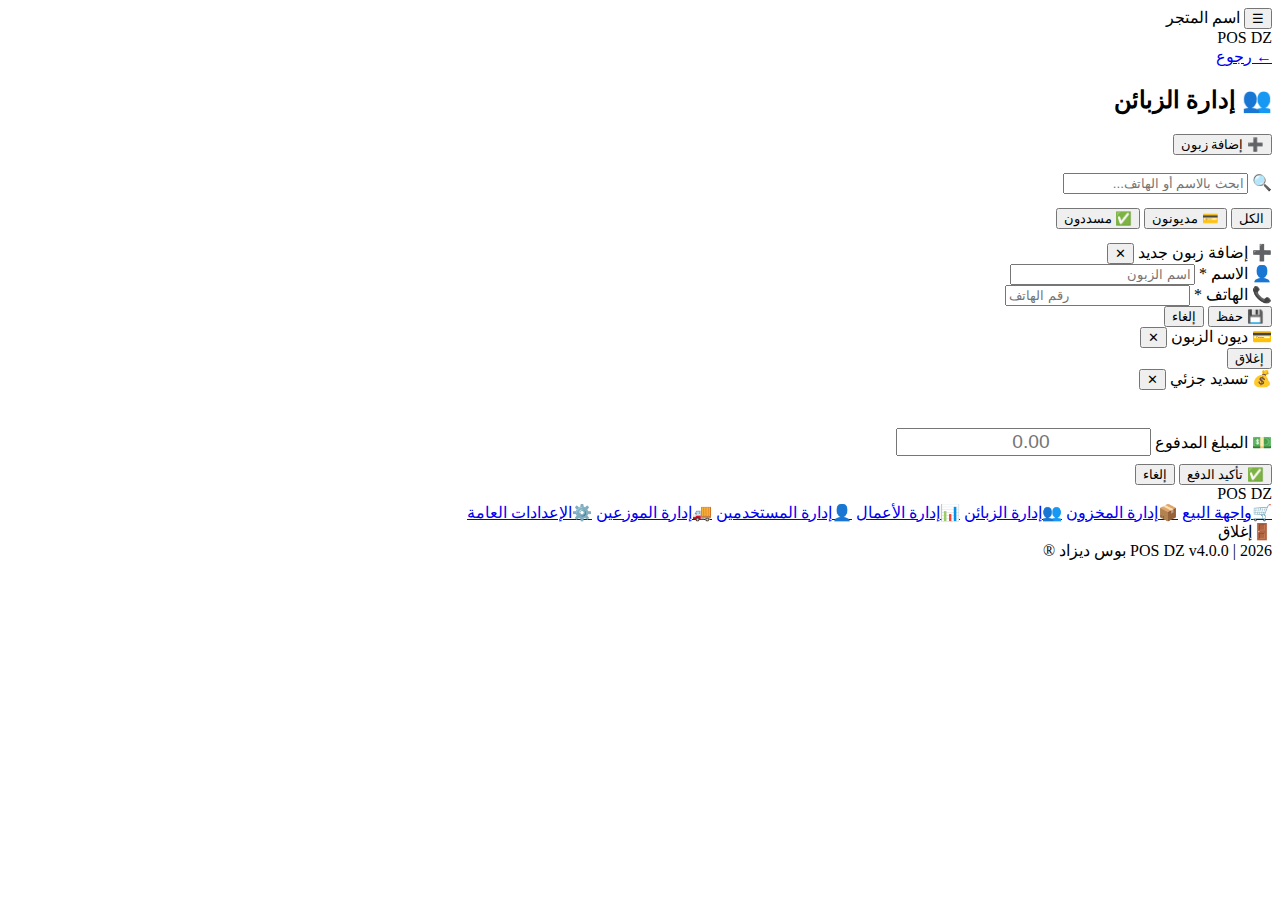
<file: customers.html>
<!DOCTYPE html>
<html lang="ar" dir="rtl">
<head>
  <meta charset="UTF-8"/>
  <meta name="viewport" content="width=device-width, initial-scale=1.0"/>
  <title>POS DZ - إدارة الزبائن</title>
  <link rel="stylesheet" href="style.css"/>
  <style>
    .customer-card {
      background: var(--bg-card); border: 1px solid var(--border);
      border-radius: var(--radius); padding: 16px 18px; margin-bottom: 10px;
      transition: var(--transition);
    }
    .customer-card:hover { border-color: var(--primary); box-shadow: 0 0 16px var(--glow); }
    .customer-card.has-debt { border-right: 4px solid var(--danger); }
    .customer-card.no-debt  { border-right: 4px solid var(--success); }
    .cust-header { display:flex; justify-content:space-between; align-items:center; margin-bottom:8px; }
    .cust-name { font-size:1.05rem; font-weight:800; color:var(--text-primary); }
    .cust-phone { font-size:0.82rem; color:var(--text-secondary); }
    .cust-debt-amount { font-size:1.2rem; font-weight:900; color:var(--danger); }
    .cust-debt-none { font-size:0.85rem; color:var(--success); font-weight:700; }
    .cust-actions { display:flex; gap:6px; flex-wrap:wrap; margin-top:10px; }
    .cust-actions .btn { font-size:0.8rem; padding:6px 12px; }
    .debt-detail-row {
      display:flex; justify-content:space-between; align-items:center;
      padding:8px 0; border-bottom:1px solid var(--border); font-size:0.88rem;
    }
    .debt-detail-row:last-child { border-bottom:none; }
    .debt-detail-date { font-size:0.75rem; color:var(--text-secondary); }
    .partial-modal-info { background:var(--bg-dark); border-radius:var(--radius-sm); padding:12px 16px; margin-bottom:14px; }
    .stats-row { display:grid; grid-template-columns:repeat(3,1fr); gap:12px; margin-bottom:18px; }
  </style>
</head>
<body>
<div class="bg-animated"></div>
<div class="page-wrapper">
  <header class="app-header">
    <button class="menu-btn" id="menuBtn">☰</button>
    <span class="store-name" id="headerStoreName">اسم المتجر</span>
    <div class="app-brand">
      <span class="brand-title">POS DZ</span>
      <span class="brand-clock" id="clockDisplay"></span>
    </div>
  </header>
  <div class="main-content">
    <div class="section-header">
      <a href="sale.html" class="back-btn">← رجوع</a>
      <h2 class="page-title">👥 إدارة الزبائن</h2>
      <button class="btn btn-primary" onclick="openModal('addCustomerModal')"><span data-i18n="custAdd">➕ إضافة زبون</span></button>
    </div>

    <!-- Stats -->
    <div class="stats-row" id="customerStats"></div>

    <!-- Search -->
    <div class="search-bar" style="margin-bottom:14px;">
      <span class="search-icon">🔍</span>
      <input type="text" id="customerSearch" placeholder="ابحث بالاسم أو الهاتف..." data-i18n-ph="custSearch" oninput="filterCustomers()"/>
    </div>

    <!-- Filter tabs -->
    <div class="tabs-bar" style="margin-bottom:14px;">
      <button class="tab-btn active" onclick="setFilter('all')" data-i18n="custFilterAll">الكل</button>
      <button class="tab-btn" onclick="setFilter('debt')" data-i18n="custFilterDebt">💳 مديونون</button>
      <button class="tab-btn" onclick="setFilter('clear')" data-i18n="custFilterClear">✅ مسددون</button>
    </div>

    <!-- Customer Cards -->
    <div id="customersContainer"></div>
  </div>
</div>

<!-- Add/Edit Customer Modal -->
<div class="modal-overlay" id="addCustomerModal">
  <div class="modal modal-sm">
    <div class="modal-header">
      <span class="modal-title" id="customerModalTitle">➕ إضافة زبون جديد</span>
      <button class="modal-close" onclick="closeModal('addCustomerModal')">✕</button>
    </div>
    <input type="hidden" id="editCustomerId"/>
    <div class="input-group">
      <label class="input-label" data-i18n="custName">👤 الاسم *</label>
      <input class="input-field" type="text" id="customerName" placeholder="اسم الزبون"/>
    </div>
    <div class="input-group">
      <label class="input-label" data-i18n="custPhone">📞 الهاتف *</label>
      <input class="input-field" type="tel" id="customerPhone" placeholder="رقم الهاتف"/>
    </div>
    <div class="modal-footer">
      <button class="btn btn-success" onclick="saveCustomer()">💾 حفظ</button>
      <button class="btn btn-secondary" onclick="closeModal('addCustomerModal')">إلغاء</button>
    </div>
  </div>
</div>

<!-- Debt Details Modal -->
<div class="modal-overlay" id="debtDetailModal">
  <div class="modal" style="max-width:580px;">
    <div class="modal-header">
      <span class="modal-title" id="debtDetailTitle">💳 ديون الزبون</span>
      <button class="modal-close" onclick="closeModal('debtDetailModal')">✕</button>
    </div>
    <div id="debtDetailContent"></div>
    <div class="modal-footer">
      <button class="btn btn-secondary" onclick="closeModal('debtDetailModal')">إغلاق</button>
    </div>
  </div>
</div>

<!-- Partial Payment Modal -->
<div class="modal-overlay" id="partialPayModal">
  <div class="modal modal-sm">
    <div class="modal-header">
      <span class="modal-title">💰 تسديد جزئي</span>
      <button class="modal-close" onclick="closeModal('partialPayModal')">✕</button>
    </div>
    <div class="partial-modal-info" id="partialPayInfo"></div>
    <div class="input-group">
      <label class="input-label">💵 المبلغ المدفوع</label>
      <input class="input-field" type="number" id="partialPayAmount" placeholder="0.00" style="font-size:1.2rem;text-align:center;" oninput="updatePartialRemain()"/>
    </div>
    <div id="partialRemainDisplay" style="text-align:center;font-weight:700;margin:8px 0;"></div>
    <div class="modal-footer">
      <button class="btn btn-success" onclick="confirmPartialPay()">✅ تأكيد الدفع</button>
      <button class="btn btn-secondary" onclick="closeModal('partialPayModal')">إلغاء</button>
    </div>
  </div>
</div>

<!-- Sidebar -->
<div class="sidebar-overlay" id="sidebarOverlay" onclick="closeSidebar()"></div>
<div class="sidebar" id="sidebar">
  <div class="sidebar-header"><div class="sidebar-brand">POS DZ</div><div class="sidebar-user" id="sidebarUser"></div></div>
  <nav class="sidebar-nav">
    <a class="nav-item" href="sale.html"><span class="nav-icon">🛒</span><span class="nav-label" data-nav="navSale">واجهة البيع</span></a>
    <a class="nav-item" href="inventory.html"><span class="nav-icon">📦</span><span class="nav-label" data-nav="navInventory">إدارة المخزون</span></a>
    <a class="nav-item" href="customers.html"><span class="nav-icon">👥</span><span class="nav-label" data-nav="navCustomers">إدارة الزبائن</span></a>
    <a class="nav-item" href="reports.html"><span class="nav-icon">📊</span><span class="nav-label" data-nav="navReports">إدارة الأعمال</span></a>
    <a class="nav-item" href="users.html" data-role="admin"><span class="nav-icon">👤</span><span class="nav-label" data-nav="navUsers">إدارة المستخدمين</span></a>
    <a class="nav-item" href="suppliers.html"><span class="nav-icon">🚚</span><span class="nav-label" data-nav="navSuppliers">إدارة الموزعين</span></a>
    <a class="nav-item" href="settings.html"><span class="nav-icon">⚙️</span><span class="nav-label" data-nav="navSettings">الإعدادات العامة</span></a>
    <div class="nav-item danger" onclick="doLogout()"><span class="nav-icon">🚪</span><span class="nav-label" data-nav="navLogout">إغلاق</span></div>
  </nav>
  <div class="sidebar-footer">POS DZ v4.0.0 | 2026 بوس ديزاد ®</div>
</div>
<div id="toast-container"></div>
<script src="app.js"></script>
<script>
'use strict';
let allCustomers = [];
let allDebts = [];
let currency = 'DA';
let currentFilter = 'all';
let activeDebtId = null;
let activeDebtCustomerId = null;
let activeDebtTotal = 0;

async function init() {
  requireAuth();
  await initApp();
  currency = await getSetting('currency') || 'DA';
  await loadAll();
}

async function loadAll() {
  allCustomers = await dbGetAll('customers');
  allDebts     = await dbGetAll('debts');
  renderStats();
  renderCustomers();
}

function renderStats() {
  const debtors   = new Set(allDebts.filter(d => !d.isPaid).map(d => d.customerId)).size;
  const totalDebt = allDebts.filter(d => !d.isPaid).reduce((s, d) => s + d.amount, 0);
  const cleared   = allCustomers.filter(c => !allDebts.find(d => d.customerId === c.id && !d.isPaid)).length;
  document.getElementById('customerStats').innerHTML = `
    <div class="stat-card"><div class="stat-icon">👥</div><div class="stat-value">${allCustomers.length}</div><div class="stat-label">إجمالي الزبائن</div></div>
    <div class="stat-card"><div class="stat-icon">💳</div><div class="stat-value" style="color:var(--danger)">${totalDebt.toFixed(0)}</div><div class="stat-label">إجمالي الديون (${currency})</div></div>
    <div class="stat-card"><div class="stat-icon">✅</div><div class="stat-value" style="color:var(--success)">${cleared}</div><div class="stat-label">زبائن بدون ديون</div></div>`;
}

function setFilter(f) {
  currentFilter = f;
  document.querySelectorAll('.tabs-bar .tab-btn').forEach((b,i) => b.classList.toggle('active', ['all','debt','clear'][i] === f));
  renderCustomers();
}

function filterCustomers() { renderCustomers(); }

function renderCustomers() {
  const q = (document.getElementById('customerSearch').value || '').toLowerCase();
  let list = allCustomers.filter(c =>
    c.name.toLowerCase().includes(q) || (c.phone && c.phone.includes(q)));

  if (currentFilter === 'debt')  list = list.filter(c => allDebts.find(d => d.customerId === c.id && !d.isPaid));
  if (currentFilter === 'clear') list = list.filter(c => !allDebts.find(d => d.customerId === c.id && !d.isPaid));

  if (!list.length) {
    document.getElementById('customersContainer').innerHTML =
      '<div class="empty-state"><div class="empty-icon">👥</div><p>لا يوجد زبائن</p></div>';
    return;
  }

  document.getElementById('customersContainer').innerHTML = list.map(c => {
    const debts    = allDebts.filter(d => d.customerId === c.id && !d.isPaid);
    const totalDebt = debts.reduce((s, d) => s + d.amount, 0);
    const hasDebt  = totalDebt > 0;
    const lastDebt = debts.sort((a,b) => new Date(b.date)-new Date(a.date))[0];

    return `<div class="customer-card ${hasDebt ? 'has-debt' : 'no-debt'}">
      <div class="cust-header">
        <div>
          <div class="cust-name">👤 ${c.name}</div>
          <div class="cust-phone">📞 ${c.phone || '—'}</div>
          ${lastDebt ? `<div style="font-size:0.75rem;color:var(--warning);margin-top:2px;">📅 تاريخ الدين: ${formatDate(lastDebt.date)}</div>` : ''}
        </div>
        <div style="text-align:left;">
          ${hasDebt
            ? `<div class="cust-debt-amount">${totalDebt.toFixed(2)} ${currency}</div><div style="font-size:0.72rem;color:var(--danger);">دين متبقي</div>`
            : `<div class="cust-debt-none">✅ لا ديون</div>`}
        </div>
      </div>
      <div class="cust-actions">
        <button class="btn btn-secondary btn-sm" onclick="viewDebts(${c.id})" title="عرض تفاصيل الديون">📋 الديون</button>
        ${hasDebt ? `
        <button class="btn btn-warning btn-sm" onclick="openPartialModal(${c.id},${totalDebt})" title="تسديد جزء">💰 جزئي</button>
        <button class="btn btn-success btn-sm" onclick="payAllDebts(${c.id},${totalDebt})" title="تسديد الكل">✅ تسديد الكل</button>
        <button class="btn btn-primary btn-sm" onclick="printDebtInvoice(${c.id})" title="طباعة فاتورة الدين">🖨️ فاتورة دين</button>
        ` : ''}
        <button class="btn btn-sm" style="background:transparent;border:1px solid var(--border);" onclick="editCustomer(${c.id})" title="تعديل">✏️</button>
        <button class="btn btn-danger btn-sm" onclick="deleteCustomer(${c.id})" title="حذف">🗑️</button>
      </div>
    </div>`;
  }).join('');
}

// View all debts for a customer
async function viewDebts(customerId) {
  const c = allCustomers.find(x => x.id === customerId);
  const debts = allDebts.filter(d => d.customerId === customerId);
  const unpaid = debts.filter(d => !d.isPaid);
  const paid   = debts.filter(d =>  d.isPaid);

  document.getElementById('debtDetailTitle').textContent = `💳 ديون: ${c ? c.name : ''}`;

  let html = '';
  if (unpaid.length) {
    html += `<h5 style="color:var(--danger);margin:0 0 10px;">📋 ديون قائمة (${unpaid.length})</h5>`;
    const sales = await Promise.all(unpaid.map(d => dbGet('sales', d.saleId)));
    html += unpaid.map((d, i) => {
      const s = sales[i];
      return `<div class="debt-detail-row">
        <div>
          <div style="font-weight:700;">فاتورة: ${s ? s.invoiceNumber : '—'}</div>
          <div class="debt-detail-date">📅 ${formatDate(d.date)}</div>
          ${d.originalAmount && d.originalAmount !== d.amount
            ? `<div class="debt-detail-date" style="color:var(--warning);">الأصلي: ${d.originalAmount.toFixed(2)} | مسدد: ${(d.originalAmount - d.amount).toFixed(2)}</div>` : ''}
        </div>
        <div style="text-align:left;">
          <div style="color:var(--danger);font-weight:900;">${d.amount.toFixed(2)} ${currency}</div>
          <div style="display:flex;gap:4px;margin-top:4px;">
            <button class="btn btn-warning btn-sm" onclick="openPartialModal(${customerId},${d.amount},${d.id})" style="font-size:0.75rem;padding:3px 7px;">💰 جزئي</button>
            <button class="btn btn-success btn-sm" onclick="payDebt(${d.id},${d.amount},${customerId})" style="font-size:0.75rem;padding:3px 7px;">✅ كلي</button>
            ${s ? `<button class="btn btn-secondary btn-sm" onclick="printOneDebt(${d.id})" style="font-size:0.75rem;padding:3px 7px;">🖨️</button>` : ''}
          </div>
        </div>
      </div>`;
    }).join('');
  }
  if (paid.length) {
    html += `<h5 style="color:var(--success);margin:14px 0 10px;">✅ ديون مسددة (${paid.length})</h5>`;
    html += paid.slice(-5).reverse().map(d =>
      `<div class="debt-detail-row" style="opacity:0.6;">
        <div>
          <div style="font-size:0.82rem;"><s>${(d.originalAmount||d.amount).toFixed(2)} ${currency}</s></div>
          <div class="debt-detail-date">📅 سُدِّد: ${formatDate(d.paidDate || d.date)}</div>
        </div>
        <div><span class="badge badge-success">✅ مسدد</span></div>
      </div>`).join('');
  }
  if (!debts.length) html = '<p class="text-muted" style="text-align:center;padding:20px;">لا توجد ديون</p>';
  document.getElementById('debtDetailContent').innerHTML = html;
  openModal('debtDetailModal');
}

// Partial payment modal
let _partialSingleDebtId = null;
function openPartialModal(customerId, totalAmount, singleDebtId = null) {
  activeDebtCustomerId = customerId;
  activeDebtTotal = totalAmount;
  _partialSingleDebtId = singleDebtId;
  const c = allCustomers.find(x => x.id === customerId);
  document.getElementById('partialPayInfo').innerHTML = `
    <div style="font-weight:700;color:var(--primary-light);font-size:1rem;margin-bottom:4px;">👤 ${c ? c.name : ''}</div>
    <div>المبلغ المتبقي: <b style="color:var(--danger);font-size:1.1rem;">${totalAmount.toFixed(2)} ${currency}</b></div>`;
  document.getElementById('partialPayAmount').value = '';
  document.getElementById('partialRemainDisplay').textContent = '';
  closeModal('debtDetailModal');
  openModal('partialPayModal');
}

function updatePartialRemain() {
  const paid   = parseFloat(document.getElementById('partialPayAmount').value) || 0;
  const remain = activeDebtTotal - paid;
  const el     = document.getElementById('partialRemainDisplay');
  if (paid > 0) {
    if (paid >= activeDebtTotal) { el.textContent = '✅ يكفي للتسديد الكامل'; el.style.color = 'var(--success)'; }
    else { el.textContent = `المتبقي بعد الدفع: ${remain.toFixed(2)} ${currency}`; el.style.color = 'var(--warning)'; }
  } else el.textContent = '';
}

async function confirmPartialPay() {
  const paid = parseFloat(document.getElementById('partialPayAmount').value) || 0;
  if (!paid || paid <= 0) { toast('⚠️ أدخل مبلغاً صحيحاً', 'warning'); return; }
  if (paid >= activeDebtTotal) {
    closeModal('partialPayModal');
    await payAllDebts(activeDebtCustomerId, activeDebtTotal);
    return;
  }

  const now  = new Date().toISOString();
  const user = getSession();
  const c    = allCustomers.find(x => x.id === activeDebtCustomerId);

  if (_partialSingleDebtId) {
    // Pay specific debt partially
    const debt = await dbGet('debts', _partialSingleDebtId);
    if (debt) {
      debt.originalAmount = debt.originalAmount || debt.amount;
      debt.amount = debt.amount - paid;
      await dbPut('debts', debt);
    }
  } else {
    // Pay against all unpaid debts (oldest first)
    let remaining = paid;
    const unpaid = allDebts.filter(d => d.customerId === activeDebtCustomerId && !d.isPaid)
                           .sort((a,b) => new Date(a.date) - new Date(b.date));
    for (const d of unpaid) {
      if (remaining <= 0) break;
      if (remaining >= d.amount) { remaining -= d.amount; d.isPaid = 1; d.paidDate = now; d.originalAmount = d.originalAmount || d.amount; await dbPut('debts', d); }
      else { d.originalAmount = d.originalAmount || d.amount; d.amount -= remaining; await dbPut('debts', d); remaining = 0; }
    }
  }

  // Register as a sale (settlement record)
  const invoiceNumber = await getNextInvoiceNumber();
  await dbAdd('sales', {
    invoiceNumber, userId: user.id, customerId: activeDebtCustomerId,
    total: paid, discount: 0, paid,
    isDebt: 0, isCancelled: 0, date: now,
    debtSettlement: true,
    note: `تسديد جزئي دين — ${c ? c.name : ''}`
  });
  await dbAdd('logs', { action: 'partial_debt_pay', details: `تسديد جزئي ${paid} ${currency} — ${c ? c.name : ''}`, date: now });

  toast(`✅ تم تسجيل دفع ${paid.toFixed(2)} ${currency}`, 'success', 3000);
  closeModal('partialPayModal');

  if (await customConfirmAsync('هل تريد طباعة وصل التسديد الجزئي؟')) {
    // Recalculate remaining debt after payment
    const updatedDebts = await dbGetAll('debts');
    const remainAfter = updatedDebts.filter(d => d.customerId === activeDebtCustomerId && !d.isPaid).reduce((s,d)=>s+d.amount,0);
    await printInvoice({
      invoiceNumber, total: paid, discount: 0, paid,
      isDebt: 0, date: now,
      customerName: c ? c.name : '',
      customerPhone: c ? c.phone : '',
      debtSettlement: true,
      partialSettlement: true,
      remainingAfterPay: remainAfter
    }, [{ productName: `تسديد جزئي — المتبقي: ${remainAfter.toFixed(2)}`, quantity: 1, unitPrice: paid, total: paid }]);
  }
  await loadAll();
}

async function payDebt(debtId, amount, customerId) {
  const _ok1 = await customConfirmAsync(`تسديد ${amount.toFixed(2)} ${currency}؟`);
  if (!_ok1) return;
  const now  = new Date().toISOString();
  const debt = await dbGet('debts', debtId);
  const c    = allCustomers.find(x => x.id === customerId);
  debt.isPaid = 1; debt.paidDate = now;
  debt.originalAmount = debt.originalAmount || debt.amount;
  await dbPut('debts', debt);
  if (debt.saleId) {
    const s = await dbGet('sales', debt.saleId);
    if (s) { s.isDebt = 0; s.debtPaidDate = now; await dbPut('sales', s); }
  }
  const invoiceNumber = await getNextInvoiceNumber();
  const user = getSession();
  await dbAdd('sales', {
    invoiceNumber, userId: user.id, customerId,
    total: amount, discount: 0, paid: amount,
    isDebt: 0, isCancelled: 0, date: now,
    debtSettlement: true, note: `تسديد كلي لدين — ${c ? c.name : ''}`
  });
  await dbAdd('logs', { action: 'debt_paid', details: `تسديد كلي ${amount} ${currency} — ${c ? c.name : ''}`, date: now });
  toast(`✅ تم تسديد الدين ${amount.toFixed(2)} ${currency}`, 'success');
  closeModal('debtDetailModal');
  if (await customConfirmAsync('طباعة وصل التسديد؟')) {
    await printInvoice({
      invoiceNumber, total: amount, discount: 0, paid: amount,
      isDebt: 0, date: now, customerName: c ? c.name : '', debtSettlement: true
    }, [{ productName: 'تسديد دين', quantity: 1, unitPrice: amount, total: amount }]);
  }
  await loadAll();
}

async function payAllDebts(customerId, totalAmount) {
  const _ok2 = await customConfirmAsync(`تسديد كامل الديون: ${totalAmount.toFixed(2)} ${currency}؟`);
  if (!_ok2) return;
  const now  = new Date().toISOString();
  const c    = allCustomers.find(x => x.id === customerId);
  const unpaid = allDebts.filter(d => d.customerId === customerId && !d.isPaid);
  for (const d of unpaid) {
    d.isPaid = 1; d.paidDate = now;
    d.originalAmount = d.originalAmount || d.amount;
    await dbPut('debts', d);
    if (d.saleId) { const s = await dbGet('sales', d.saleId); if (s) { s.isDebt = 0; s.debtPaidDate = now; await dbPut('sales', s); } }
  }
  const invoiceNumber = await getNextInvoiceNumber();
  const user = getSession();
  await dbAdd('sales', {
    invoiceNumber, userId: user.id, customerId,
    total: totalAmount, discount: 0, paid: totalAmount,
    isDebt: 0, isCancelled: 0, date: now,
    debtSettlement: true, note: `تسديد كلي جميع الديون — ${c ? c.name : ''}`
  });
  await dbAdd('logs', { action: 'all_debt_paid', details: `تسديد كلي ${totalAmount} ${currency} — ${c ? c.name : ''}`, date: now });
  toast(`✅ تم تسديد كامل الديون: ${totalAmount.toFixed(2)} ${currency}`, 'success', 3000);
  if (await customConfirmAsync('طباعة وصل التسديد؟')) {
    await printInvoice({
      invoiceNumber, total: totalAmount, discount: 0, paid: totalAmount,
      isDebt: 0, date: now, customerName: c ? c.name : '', debtSettlement: true
    }, [{ productName: 'تسديد جميع الديون', quantity: 1, unitPrice: totalAmount, total: totalAmount }]);
  }
  await loadAll();
}

async function printDebtInvoice(customerId) {
  const c    = allCustomers.find(x => x.id === customerId);
  const debts = allDebts.filter(d => d.customerId === customerId && !d.isPaid);
  if (!debts.length) { toast('لا توجد ديون لهذا الزبون', 'info'); return; }
  const totalDebt = debts.reduce((s, d) => s + d.amount, 0);
  const firstSale = debts[0].saleId ? await dbGet('sales', debts[0].saleId) : null;
  const invoiceNumber = firstSale?.invoiceNumber || '—';
  // Build items list showing each debt with its original date
  const items = await Promise.all(debts.map(async d => {
    const s = await dbGet('sales', d.saleId);
    return {
      productName: `دين — ${formatDate(d.date)} (${s ? s.invoiceNumber : '—'})`,
      quantity: 1,
      unitPrice: d.amount,
      total: d.amount
    };
  }));
  await printInvoice({
    invoiceNumber,
    total: totalDebt,
    discount: 0,
    paid: 0,
    isDebt: 1,
    date: debts[0].date,
    customerName: c ? c.name : '',
    customerPhone: c ? c.phone : ''
  }, items);
}

async function printOneDebt(debtId) {
  const debt = allDebts.find(d => d.id === debtId);
  if (!debt) return;
  const c    = allCustomers.find(x => x.id === debt.customerId);
  const sale = await dbGet('sales', debt.saleId);
  const origAmount = debt.originalAmount || debt.amount;
  const paidSoFar  = origAmount - debt.amount;
  await printInvoice({
    invoiceNumber:  sale ? sale.invoiceNumber : '—',
    total:          origAmount,
    discount:       sale ? (sale.discount || 0) : 0,
    paid:           paidSoFar,
    remainingDebt:  debt.amount,
    isDebt:         1,
    date:           debt.date,
    customerName:   c ? c.name : '',
    customerPhone:  c ? c.phone : ''
  }, sale
    ? (await dbGetAll('saleItems')).filter(i => i.saleId === debt.saleId)
    : [{ productName: 'دين', quantity: 1, unitPrice: origAmount, total: origAmount }]);
}

async function saveCustomer() {
  const id    = document.getElementById('editCustomerId').value;
  const name  = document.getElementById('customerName').value.trim();
  const phone = document.getElementById('customerPhone').value.trim();
  if (!name || !phone) { toast('الاسم والهاتف مطلوبان', 'warning'); return; }
  const data = { name, phone, createdAt: new Date().toISOString() };
  if (id) { data.id = parseInt(id); await dbPut('customers', data); toast('تم التعديل ✅', 'success'); }
  else { await dbAdd('customers', data); toast('تمت الإضافة ✅', 'success'); }
  closeModal('addCustomerModal');
  document.getElementById('editCustomerId').value = '';
  document.getElementById('customerName').value   = '';
  document.getElementById('customerPhone').value  = '';
  await loadAll();
}

async function editCustomer(id) {
  const c = allCustomers.find(x => x.id === id);
  if (!c) return;
  document.getElementById('editCustomerId').value = c.id;
  document.getElementById('customerName').value   = c.name;
  document.getElementById('customerPhone').value  = c.phone || '';
  document.getElementById('customerModalTitle').textContent = '✏️ تعديل بيانات الزبون';
  openModal('addCustomerModal');
}

async function deleteCustomer(id) {
  const hasDebt = allDebts.find(d => d.customerId === id && !d.isPaid);
  if (hasDebt) { toast('⚠️ لا يمكن حذف زبون لديه ديون غير مسددة', 'warning'); return; }
  if (!await customConfirmAsync('حذف هذا الزبون؟')) return;
  await dbDelete('customers', id);
  toast('تم الحذف', 'success');
  await loadAll();
}

function doLogout() { customConfirm('هل تريد تسجيل الخروج؟', () => { clearSession(); window.location.href = 'index.html'; }); }
init();
</script>
</body>
</html>
</file>
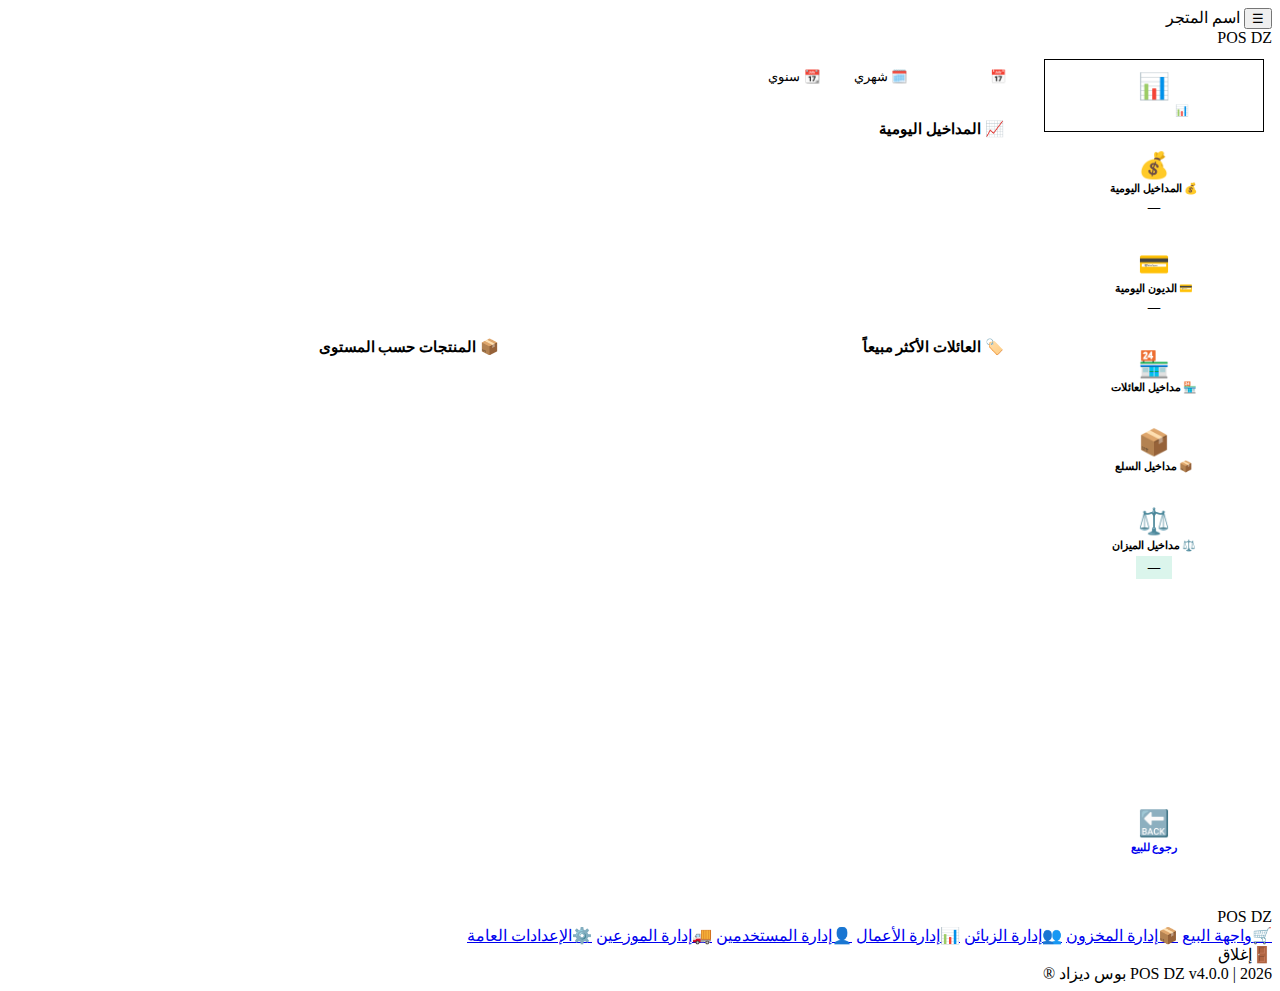
<file: reports.html>
<!DOCTYPE html>
<html lang="ar" dir="rtl">
<head>
  <meta charset="UTF-8"/>
  <meta name="viewport" content="width=device-width, initial-scale=1.0"/>
  <title>POS DZ - إدارة الأعمال</title>
  <link rel="stylesheet" href="style.css"/>
  <style>
    /* ── Dashboard Layout ── */
    .dash-layout { display:flex; gap:0; height:calc(100vh - 60px); overflow:hidden; }
    .dash-sidebar {
      width:220px; flex-shrink:0;
      background:var(--bg-dark); border-left:1px solid var(--border);
      display:flex; flex-direction:column; overflow-y:auto; padding:12px 8px;
    }
    .dash-main { flex:1; overflow-y:auto; padding:16px; }

    /* Sidebar icons */
    .dsb-item {
      display:flex; flex-direction:column; align-items:center; justify-content:center;
      gap:4px; padding:14px 8px; border-radius:var(--radius);
      cursor:pointer; transition:var(--transition); margin-bottom:6px;
      border:1px solid transparent; text-align:center;
    }
    .dsb-item:hover { background:var(--bg-card); border-color:var(--border); }
    .dsb-item.active { background:var(--primary); border-color:var(--primary); box-shadow:0 0 16px var(--glow); }
    .dsb-icon { font-size:1.6rem; line-height:1; }
    .dsb-label { font-size:0.68rem; font-weight:700; color:var(--text-secondary); }
    .dsb-item.active .dsb-label { color:#fff; }
    .dsb-value {
      font-size:0.78rem; font-weight:900; color:var(--primary-light);
      background:var(--bg-medium); border-radius:10px; padding:1px 7px;
    }
    .dsb-item.active .dsb-value { background:rgba(255,255,255,0.2); color:#fff; }

    /* Section panel */
    .section-panel { display:none; }
    .section-panel.active { display:block; }

    /* Charts */
    .chart-wrap { background:var(--bg-card); border:1px solid var(--border); border-radius:var(--radius); padding:16px; margin-bottom:16px; }
    .chart-title { font-size:0.95rem; font-weight:700; color:var(--primary-light); margin-bottom:12px; display:flex; justify-content:space-between; align-items:center; }
    canvas { display:block; }

    /* Period selector */
    .period-tabs { display:flex; gap:6px; margin-bottom:14px; flex-wrap:wrap; }
    .period-tab { padding:6px 14px; border-radius:20px; border:1px solid var(--border); background:transparent; color:var(--text-secondary); cursor:pointer; font-family:'Cairo',sans-serif; font-size:0.82rem; transition:var(--transition); }
    .period-tab.active { background:var(--primary); border-color:var(--primary); color:#fff; box-shadow:0 0 12px var(--glow); }

    /* Section header with back btn */
    .sec-header { display:flex; align-items:center; gap:10px; margin-bottom:16px; }
    .sec-back-btn { background:var(--bg-card); border:1px solid var(--border); color:var(--text-secondary); padding:7px 14px; border-radius:var(--radius-sm); cursor:pointer; font-family:'Cairo',sans-serif; font-size:0.85rem; transition:var(--transition); }
    .sec-back-btn:hover { border-color:var(--primary); color:var(--primary-light); }
    .sec-title { font-size:1.1rem; font-weight:800; color:var(--primary-light); }

    /* Total badge */
    .total-banner {
      background:linear-gradient(135deg,var(--primary-dark),var(--primary));
      border-radius:var(--radius); padding:16px 20px; margin-bottom:14px;
      display:flex; justify-content:space-between; align-items:center;
      box-shadow:0 0 24px var(--glow);
    }
    .total-banner-label { font-size:0.85rem; color:rgba(255,255,255,0.8); }
    .total-banner-val   { font-size:1.8rem; font-weight:900; color:#fff; font-family:Impact,sans-serif; }

    /* Date search row */
    .date-search-row { display:flex; gap:8px; align-items:center; margin-bottom:14px; flex-wrap:wrap; }
    .date-search-row input[type="date"] { background:var(--bg-input); border:1px solid var(--border); color:var(--text-primary); padding:8px 12px; border-radius:var(--radius-sm); font-family:'Cairo',sans-serif; font-size:0.88rem; outline:none; }
    .date-search-row input[type="date"]:focus { border-color:var(--primary); }

    /* Pie chart container */
    .pie-row { display:grid; grid-template-columns:1fr 1fr; gap:14px; margin-bottom:16px; }
    @media(max-width:700px) { .pie-row { grid-template-columns:1fr; } }

    /* Invoice table */
    .inv-table-wrap { background:var(--bg-card); border:1px solid var(--border); border-radius:var(--radius); overflow:hidden; margin-bottom:14px; }
    .inv-table-header { padding:12px 16px; background:var(--bg-dark); display:flex; justify-content:space-between; align-items:center; border-bottom:2px solid var(--primary); }

    /* Scale section indicator */
    .scale-badge { background:rgba(16,185,129,0.15); border:1px solid var(--success); border-radius:var(--radius-sm); padding:4px 12px; font-size:0.78rem; color:var(--success); font-weight:700; }

    /* Donut legend */
    .donut-legend { display:flex; flex-direction:column; gap:6px; margin-top:10px; }
    .legend-item { display:flex; align-items:center; gap:8px; font-size:0.8rem; }
    .legend-dot { width:12px; height:12px; border-radius:50%; flex-shrink:0; }

    .cancel-btn { background:rgba(239,68,68,0.15);color:var(--danger);border:1px solid rgba(239,68,68,0.3);font-size:0.75rem;padding:3px 8px;border-radius:4px;cursor:pointer; }
    .cancel-btn:hover { background:var(--danger);color:#fff; }

    /* Return btn (24h only) */
    .return-btn { background:rgba(245,158,11,0.15);color:var(--warning);border:1px solid rgba(245,158,11,0.3);font-size:0.75rem;padding:3px 8px;border-radius:4px;cursor:pointer; }
    .return-btn:hover { background:var(--warning);color:#fff; }
  </style>
</head>
<body>
<div class="bg-animated"></div>
<div class="page-wrapper" style="display:flex;flex-direction:column;height:100vh;overflow:hidden;">
  <header class="app-header" style="flex-shrink:0;">
    <button class="menu-btn" id="menuBtn">☰</button>
    <span class="store-name" id="headerStoreName">اسم المتجر</span>
    <div class="app-brand">
      <span class="brand-title">POS DZ</span>
      <span class="brand-clock" id="clockDisplay"></span>
    </div>
  </header>

  <div class="dash-layout">
    <!-- ── Left Sidebar Icons ── -->
    <div class="dash-sidebar">
      <div class="dsb-item active" onclick="showPanel('dashboard')" id="dsb-dashboard">
        <div class="dsb-icon">📊</div>
        <div class="dsb-label" data-i18n="repDashboard">📊 لوحة التحكم</div>
      </div>
      <div class="dsb-item" onclick="showPanel('daily')" id="dsb-daily">
        <div class="dsb-icon">💰</div>
        <div class="dsb-label" data-i18n="repDaily">💰 المداخيل اليومية</div>
        <div class="dsb-value" id="dsb-daily-val">—</div>
      </div>
      <div class="dsb-item" onclick="showPanel('debts')" id="dsb-debts">
        <div class="dsb-icon">💳</div>
        <div class="dsb-label" data-i18n="repDebts">💳 الديون اليومية</div>
        <div class="dsb-value" id="dsb-debts-val">—</div>
      </div>
      <div class="dsb-item" onclick="showPanel('families')" id="dsb-families">
        <div class="dsb-icon">🏪</div>
        <div class="dsb-label" data-i18n="repFamilies">🏪 مداخيل العائلات</div>
      </div>
      <div class="dsb-item" onclick="showPanel('products')" id="dsb-products">
        <div class="dsb-icon">📦</div>
        <div class="dsb-label" data-i18n="repProducts">📦 مداخيل السلع</div>
      </div>
      <div class="dsb-item" onclick="showPanel('scale')" id="dsb-scale">
        <div class="dsb-icon">⚖️</div>
        <div class="dsb-label" data-i18n="repScale">⚖️ مداخيل الميزان</div>
        <div class="dsb-value scale-badge" id="dsb-scale-val">—</div>
      </div>
      <div style="margin-top:auto;padding-top:12px;border-top:1px solid var(--border);">
        <a href="sale.html" class="dsb-item" style="text-decoration:none;">
          <div class="dsb-icon">🔙</div>
          <div class="dsb-label" data-i18n="repBackToSale">رجوع للبيع</div>
        </a>
      </div>
    </div>

    <!-- ── Main Content ── -->
    <div class="dash-main">

      <!-- ════ DASHBOARD PANEL ════ -->
      <div class="section-panel active" id="panel-dashboard">
        <!-- Period selector -->
        <div class="period-tabs">
          <button class="period-tab active" onclick="selectPeriod('week',this)" data-i18n="repPeriodWeek">📅 أسبوعي</button>
          <button class="period-tab" onclick="selectPeriod('month',this)" data-i18n="repPeriodMonth">🗓️ شهري</button>
          <button class="period-tab" onclick="selectPeriod('year',this)" data-i18n="repPeriodYear">📆 سنوي</button>
        </div>

        <!-- Bar chart: daily income -->
        <div class="chart-wrap">
          <div class="chart-title">
            <span>📈 المداخيل اليومية</span>
            <span id="chartPeriodLabel" style="font-size:0.78rem;color:var(--text-secondary);"></span>
          </div>
          <canvas id="barChart" height="140"></canvas>
        </div>

        <!-- Pie charts row -->
        <div class="pie-row">
          <div class="chart-wrap">
            <div class="chart-title">🏷️ العائلات الأكثر مبيعاً</div>
            <canvas id="familyPie" height="180"></canvas>
            <div class="donut-legend" id="familyLegend"></div>
          </div>
          <div class="chart-wrap">
            <div class="chart-title">📦 المنتجات حسب المستوى</div>
            <canvas id="productPie" height="180"></canvas>
            <div class="donut-legend" id="productLegend"></div>
          </div>
        </div>
      </div>

      <!-- ════ DAILY INCOME PANEL ════ -->
      <div class="section-panel" id="panel-daily">
        <div class="sec-header">
          <button class="sec-back-btn" onclick="showPanel('dashboard')">← رجوع</button>
          <span class="sec-title">💰 المداخيل اليومية</span>
          <button class="btn btn-danger btn-sm" onclick="closeDay()">🔒 إقفال اليوم</button>
        </div>
        <div class="date-search-row">
          <label class="text-muted" style="font-size:0.85rem;">📅 التاريخ:</label>
          <input type="date" id="dailyDate" oninput="loadDailyPanel()"/>
          <button class="btn btn-secondary btn-sm" onclick="setTodayDate('dailyDate'); loadDailyPanel();" data-i18n="repToday">اليوم</button>
          <button class="btn btn-primary btn-sm" onclick="printAllDailyInvoices()">🖨️ طباعة الكل</button>
        </div>
        <div class="total-banner">
          <div><div class="total-banner-label">إجمالي مداخيل اليوم</div></div>
          <div class="total-banner-val" id="dailyTotalVal">0.00</div>
        </div>
        <div id="dailyInvoicesWrap"></div>
      </div>

      <!-- ════ DAILY DEBTS PANEL ════ -->
      <div class="section-panel" id="panel-debts">
        <div class="sec-header">
          <button class="sec-back-btn" onclick="showPanel('dashboard')">← رجوع</button>
          <span class="sec-title">💳 الديون اليومية</span>
          <a href="customers.html" class="btn btn-primary btn-sm">👥 إدارة الزبائن</a>
        </div>
        <div class="date-search-row">
          <label class="text-muted" style="font-size:0.85rem;">📅 التاريخ:</label>
          <input type="date" id="debtsDate" oninput="loadDebtsPanel()"/>
          <button class="btn btn-secondary btn-sm" onclick="setTodayDate('debtsDate'); loadDebtsPanel();" data-i18n="repToday">اليوم</button>
        </div>
        <div class="total-banner" style="background:linear-gradient(135deg,#7f1d1d,#dc2626);">
          <div><div class="total-banner-label">إجمالي ديون اليوم</div></div>
          <div class="total-banner-val" id="debtsTotalVal">0.00</div>
        </div>
        <div id="debtsListWrap"></div>
      </div>

      <!-- ════ FAMILIES INCOME PANEL ════ -->
      <div class="section-panel" id="panel-families">
        <div class="sec-header">
          <button class="sec-back-btn" onclick="showPanel('dashboard')">← رجوع</button>
          <span class="sec-title">🏪 مداخيل العائلات نقداً</span>
        </div>
        <div class="date-search-row">
          <label class="text-muted" style="font-size:0.85rem;">📅 التاريخ:</label>
          <input type="date" id="familiesDate" oninput="loadFamiliesPanel()"/>
          <button class="btn btn-secondary btn-sm" onclick="setTodayDate('familiesDate'); loadFamiliesPanel();" data-i18n="repToday">اليوم</button>
        </div>
        <div class="total-banner" style="background:linear-gradient(135deg,#064e3b,#059669);">
          <div><div class="total-banner-label">إجمالي مداخيل العائلات</div></div>
          <div class="total-banner-val" id="familiesTotalVal">0.00</div>
        </div>
        <div id="familiesListWrap"></div>
      </div>

      <!-- ════ PRODUCTS INCOME PANEL ════ -->
      <div class="section-panel" id="panel-products">
        <div class="sec-header">
          <button class="sec-back-btn" onclick="showPanel('dashboard')">← رجوع</button>
          <span class="sec-title">📦 مداخيل السلع</span>
        </div>
        <div class="date-search-row">
          <label class="text-muted" style="font-size:0.85rem;">📅 التاريخ:</label>
          <input type="date" id="productsDate" oninput="loadProductsPanel()"/>
          <button class="btn btn-secondary btn-sm" onclick="setTodayDate('productsDate'); loadProductsPanel();" data-i18n="repToday">اليوم</button>
        </div>
        <div class="total-banner" style="background:linear-gradient(135deg,#1e3a5f,#2563eb);">
          <div><div class="total-banner-label">إجمالي مداخيل السلع</div></div>
          <div class="total-banner-val" id="productsTotalVal">0.00</div>
        </div>
        <div id="productsListWrap"></div>
      </div>

      <!-- ════ SCALE INCOME PANEL ════ -->
      <div class="section-panel" id="panel-scale">
        <div class="sec-header">
          <button class="sec-back-btn" onclick="showPanel('dashboard')">← رجوع</button>
          <span class="sec-title">⚖️ مداخيل الميزان الإلكتروني</span>
          <span class="scale-badge">ميزان متصل</span>
        </div>
        <div class="date-search-row">
          <label class="text-muted" style="font-size:0.85rem;">📅 التاريخ:</label>
          <input type="date" id="scaleDate" oninput="loadScalePanel()"/>
          <button class="btn btn-secondary btn-sm" onclick="setTodayDate('scaleDate'); loadScalePanel();" data-i18n="repToday">اليوم</button>
          <button class="btn btn-primary btn-sm" onclick="addScaleEntry()">➕ إضافة يدوية</button>
        </div>
        <div class="total-banner" style="background:linear-gradient(135deg,#1a1a4e,#7c3aed);">
          <div><div class="total-banner-label">إجمالي مداخيل الميزان</div></div>
          <div class="total-banner-val" id="scaleTotalVal">0.00</div>
        </div>
        <div id="scaleListWrap"></div>
      </div>

    </div><!-- end dash-main -->
  </div><!-- end dash-layout -->
</div>

<!-- Sidebar -->
<div class="sidebar-overlay" id="sidebarOverlay" onclick="closeSidebar()"></div>
<div class="sidebar" id="sidebar">
  <div class="sidebar-header"><div class="sidebar-brand">POS DZ</div><div class="sidebar-user" id="sidebarUser"></div></div>
  <nav class="sidebar-nav">
    <a class="nav-item" href="sale.html"><span class="nav-icon">🛒</span><span class="nav-label" data-nav="navSale">واجهة البيع</span></a>
    <a class="nav-item" href="inventory.html"><span class="nav-icon">📦</span><span class="nav-label" data-nav="navInventory">إدارة المخزون</span></a>
    <a class="nav-item" href="customers.html"><span class="nav-icon">👥</span><span class="nav-label" data-nav="navCustomers">إدارة الزبائن</span></a>
    <a class="nav-item active" href="reports.html"><span class="nav-icon">📊</span><span class="nav-label" data-nav="navReports">إدارة الأعمال</span></a>
    <a class="nav-item" href="users.html" data-role="admin"><span class="nav-icon">👤</span><span class="nav-label" data-nav="navUsers">إدارة المستخدمين</span></a>
    <a class="nav-item" href="suppliers.html"><span class="nav-icon">🚚</span><span class="nav-label" data-nav="navSuppliers">إدارة الموزعين</span></a>
    <a class="nav-item" href="settings.html"><span class="nav-icon">⚙️</span><span class="nav-label" data-nav="navSettings">الإعدادات العامة</span></a>
    <div class="nav-item danger" onclick="doLogout()"><span class="nav-icon">🚪</span><span class="nav-label" data-nav="navLogout">إغلاق</span></div>
  </nav>
  <div class="sidebar-footer">POS DZ v4.0.0 | 2026 بوس ديزاد ®</div>
</div>
<div id="toast-container"></div>
<script src="app.js"></script>
<script>
'use strict';
let currency = 'DA';
let allSales = [], allItems = [], allCustomers = [], allDebtsDB = [], allProducts = [], allFamilies = [];
let currentPeriod = 'week';
let currentPanel = 'dashboard';

// ═══════════════════════════════════════════════
// INIT
// ═══════════════════════════════════════════════
async function init() {
  requireRole(['admin','manager']);
  await initApp();
  currency = await getSetting('currency') || 'DA';
  await refreshData();
  setTodayDate('dailyDate');
  setTodayDate('debtsDate');
  setTodayDate('familiesDate');
  setTodayDate('productsDate');
  setTodayDate('scaleDate');
  await updateSidebarValues();
  selectPeriod('week', document.querySelector('.period-tab'));
}

async function refreshData() {
  allSales     = await dbGetAll('sales');
  allItems     = await dbGetAll('saleItems');
  allCustomers = await dbGetAll('customers');
  allDebtsDB   = await dbGetAll('debts');
  allProducts  = await dbGetAll('products');
  allFamilies  = await dbGetAll('families');
}

function setTodayDate(id) {
  const el = document.getElementById(id);
  if (el) el.value = todayStr();
}

// ═══════════════════════════════════════════════
// PANEL NAVIGATION
// ═══════════════════════════════════════════════
function showPanel(name) {
  currentPanel = name;
  document.querySelectorAll('.section-panel').forEach(p => p.classList.remove('active'));
  document.querySelectorAll('.dsb-item').forEach(i => i.classList.remove('active'));
  document.getElementById('panel-' + name)?.classList.add('active');
  document.getElementById('dsb-' + name)?.classList.add('active');

  if (name === 'daily')    loadDailyPanel();
  if (name === 'debts')    loadDebtsPanel();
  if (name === 'families') loadFamiliesPanel();
  if (name === 'products') loadProductsPanel();
  if (name === 'scale')    loadScalePanel();
}

// ═══════════════════════════════════════════════
// SIDEBAR QUICK VALUES
// ═══════════════════════════════════════════════
async function updateSidebarValues() {
  const today = todayStr();
  const todaySales = allSales.filter(s => !s.isCancelled && !s.isDebt && s.date.startsWith(today));
  const todayTotal = todaySales.reduce((s,x) => s+x.total, 0);
  const el = document.getElementById('dsb-daily-val');
  if (el) el.textContent = todayTotal.toFixed(0) + ' ' + currency;

  const todayDebts = allDebtsDB.filter(d => !d.isPaid && d.date.startsWith(today));
  const debtTotal  = todayDebts.reduce((s,d) => s+d.amount, 0);
  const el2 = document.getElementById('dsb-debts-val');
  if (el2) el2.textContent = debtTotal.toFixed(0) + ' ' + currency;

  // Scale
  const scaleItems = allItems.filter(i => i.isScale && i.date && i.date.startsWith(today));
  const scaleTotal = scaleItems.reduce((s,i) => s+i.total, 0);
  const el3 = document.getElementById('dsb-scale-val');
  if (el3) el3.textContent = scaleTotal > 0 ? scaleTotal.toFixed(0) : '—';
}

// ═══════════════════════════════════════════════
// CHART: PERIOD SELECTOR
// ═══════════════════════════════════════════════
function selectPeriod(period, btn) {
  currentPeriod = period;
  document.querySelectorAll('.period-tab').forEach(b => b.classList.remove('active'));
  if (btn) btn.classList.add('active');
  drawBarChart();
  drawPieCharts();
}

// ── Bar Chart (daily income grouped) ──
function drawBarChart() {
  const canvas = document.getElementById('barChart');
  if (!canvas) return;
  const ctx = canvas.getContext('2d');

  // Generate date range
  const today = new Date();
  const dates = [];
  let days = currentPeriod === 'week' ? 7 : currentPeriod === 'month' ? 30 : 12;
  const isYear = currentPeriod === 'year';

  for (let i = days - 1; i >= 0; i--) {
    if (isYear) {
      const d = new Date(today.getFullYear(), today.getMonth() - i, 1);
      dates.push({ key: d.toISOString().slice(0,7), label: d.toLocaleDateString('ar-DZ',{month:'short'}) });
    } else {
      const d = new Date(today); d.setDate(d.getDate() - i);
      dates.push({ key: d.toISOString().slice(0,10), label: d.getDate() + '/' + (d.getMonth()+1) });
    }
  }

  const values = dates.map(d => {
    const s = allSales.filter(x => !x.isCancelled && !x.isDebt && x.date.startsWith(d.key));
    return s.reduce((acc,x) => acc + x.total, 0);
  });
  const maxVal = Math.max(...values, 1);

  const label = currentPeriod === 'week' ? 'آخر 7 أيام' : currentPeriod === 'month' ? 'آخر 30 يوم' : 'آخر 12 شهر';
  const periodEl = document.getElementById('chartPeriodLabel');
  if (periodEl) periodEl.textContent = label;

  // Size canvas
  const W = canvas.parentElement.clientWidth - 32;
  const H = 140;
  canvas.width  = W;
  canvas.height = H;

  ctx.clearRect(0, 0, W, H);

  const barW = Math.max(8, (W / dates.length) - 6);
  const padT = 16, padB = 24;
  const chartH = H - padT - padB;

  values.forEach((val, i) => {
    const ratio = val / maxVal;
    const bh    = Math.max(2, ratio * chartH);
    const x     = i * (W / dates.length) + (W / dates.length - barW) / 2;
    const y     = padT + chartH - bh;

    // Color based on income level
    const r = Math.round(239 - ratio * 180);
    const g = Math.round(68  + ratio * 117);
    const b = Math.round(68  + ratio * 68);
    ctx.fillStyle = `rgba(${r},${g},${b},0.85)`;

    // Rounded top bar
    ctx.beginPath();
    ctx.roundRect(x, y, barW, bh, [4, 4, 0, 0]);
    ctx.fill();

    // Label
    ctx.fillStyle = 'rgba(160,160,192,0.8)';
    ctx.font = `${Math.max(8, barW > 20 ? 9 : 7)}px Cairo`;
    ctx.textAlign = 'center';
    ctx.fillText(dates[i].label, x + barW / 2, H - 6);

    // Value on top
    if (val > 0 && barW > 18) {
      ctx.fillStyle = '#fff';
      ctx.font = '8px Cairo';
      ctx.fillText(val >= 1000 ? (val/1000).toFixed(1)+'k' : val.toFixed(0), x + barW / 2, y - 3);
    }
  });
}

// ── Pie Charts ──
const PIE_COLORS = ['#7C3AED','#2563EB','#059669','#EA580C','#DC2626','#0891B2','#D97706','#9333EA','#0D9488','#BE185D'];

function drawPie(canvasId, legendId, data) {
  const canvas = document.getElementById(canvasId);
  if (!canvas) return;
  const ctx = canvas.getContext('2d');
  const size = Math.min(canvas.parentElement.clientWidth - 32, 180);
  canvas.width = canvas.height = size;

  const total = data.reduce((s, d) => s + d.value, 0);
  if (!total) {
    ctx.fillStyle = 'var(--text-secondary)';
    ctx.font = '13px Cairo';
    ctx.textAlign = 'center';
    ctx.fillText('لا بيانات', size/2, size/2);
    return;
  }

  let startAngle = -Math.PI / 2;
  data.forEach((d, i) => {
    const slice = (d.value / total) * 2 * Math.PI;
    ctx.beginPath();
    ctx.moveTo(size/2, size/2);
    ctx.arc(size/2, size/2, size/2 - 4, startAngle, startAngle + slice);
    ctx.closePath();
    ctx.fillStyle = PIE_COLORS[i % PIE_COLORS.length];
    ctx.fill();
    startAngle += slice;
  });

  // Donut hole
  ctx.beginPath();
  ctx.arc(size/2, size/2, size/4, 0, 2*Math.PI);
  ctx.fillStyle = 'var(--bg-card)';
  ctx.fill();

  // Legend
  const legendEl = document.getElementById(legendId);
  if (legendEl) {
    legendEl.innerHTML = data.slice(0,6).map((d,i) =>
      `<div class="legend-item">
        <div class="legend-dot" style="background:${PIE_COLORS[i%PIE_COLORS.length]}"></div>
        <span style="color:var(--text-secondary);">${d.label}</span>
        <span style="color:var(--primary-light);font-weight:700;margin-right:auto;">${d.value.toFixed(0)}</span>
      </div>`).join('');
  }
}

function drawPieCharts() {
  // Families pie
  const famMap = {};
  allItems.forEach(item => {
    const sale = allSales.find(s => s.id === item.saleId && !s.isCancelled && !s.isDebt);
    if (!sale) return;
    const prod = allProducts.find(p => p.name === item.productName);
    const fam  = prod ? (allFamilies.find(f => f.id === prod.familyId)?.name || 'أخرى') : 'أخرى';
    famMap[fam] = (famMap[fam] || 0) + item.total;
  });
  const famData = Object.entries(famMap).sort((a,b)=>b[1]-a[1]).slice(0,8).map(([l,v])=>({label:l,value:v}));
  drawPie('familyPie', 'familyLegend', famData);

  // Products pie — 4 levels
  const prodSales = {};
  allItems.forEach(item => {
    const sale = allSales.find(s => s.id === item.saleId && !s.isCancelled);
    if (sale) prodSales[item.productName] = (prodSales[item.productName]||0) + item.quantity;
  });
  const sorted = Object.values(prodSales).sort((a,b)=>b-a);
  const max = sorted[0]||1;
  const levels = [{label:'الأكثر مبيعاً',value:0},{label:'متوسط',value:0},{label:'ضعيف',value:0},{label:'الأقل',value:0}];
  Object.values(prodSales).forEach(v => {
    const r = v/max;
    if (r >= 0.75) levels[0].value += v;
    else if (r >= 0.4) levels[1].value += v;
    else if (r >= 0.15) levels[2].value += v;
    else levels[3].value += v;
  });
  drawPie('productPie', 'productLegend', levels.filter(l=>l.value>0));
}

// ═══════════════════════════════════════════════
// DAILY INCOME PANEL
// ═══════════════════════════════════════════════
async function loadDailyPanel() {
  await refreshData();
  const date = document.getElementById('dailyDate')?.value || todayStr();
  const isToday = date === todayStr();
  const sales = allSales.filter(s => !s.isCancelled && s.date.startsWith(date)).sort((a,b)=>a.invoiceNumber?.localeCompare(b.invoiceNumber));
  const total = sales.filter(s=>!s.isDebt).reduce((s,x)=>s+x.total,0);
  document.getElementById('dailyTotalVal').textContent = total.toFixed(2) + ' ' + currency;

  if (!sales.length) {
    document.getElementById('dailyInvoicesWrap').innerHTML = '<div class="empty-state"><div class="empty-icon">💰</div><p>لا توجد مبيعات في هذا اليوم</p></div>';
    return;
  }

  const now = Date.now();
  const rows = await Promise.all(sales.map(async s => {
    const customer = allCustomers.find(c => c.id === s.customerId);
    const saleTime = new Date(s.date).getTime();
    const canReturn = isToday && (now - saleTime) < 86400000; // 24h

    let badge;
    if (s.isCancelled)        badge = `<span class="badge badge-danger">❌ ملغاة</span>`;
    else if (s.debtSettlement) badge = `<span class="badge badge-success">✅ تسديد</span>`;
    else if (s.isDebt && s.debtPaidDate) badge = `<span class="badge badge-warning">📋 دين مسدد</span>`;
    else if (s.isDebt)         badge = `<span class="badge badge-danger">📋 دين</span>`;
    else                       badge = `<span class="badge badge-success">✅ مسدد</span>`;

    return `<tr>
      <td><b>${s.invoiceNumber||'—'}</b></td>
      <td>${formatTime(s.date)}</td>
      <td>${customer ? customer.name : '—'}</td>
      <td><b>${s.total.toFixed(2)} ${currency}</b></td>
      <td>${badge}</td>
      <td class="actions">
        <button class="btn btn-sm btn-secondary" onclick="reprrintSaleR(${s.id})" title="طباعة">🖨️</button>
        ${canReturn && !s.isCancelled && !s.isDebt ? `<button class="return-btn" onclick="returnSale(${s.id})" title="إرجاع (24س)">↩️ إرجاع</button>` : ''}
      </td>
    </tr>`;
  }));

  document.getElementById('dailyInvoicesWrap').innerHTML = `
    <div class="inv-table-wrap">
      <div class="inv-table-header">
        <span class="text-muted" style="font-size:0.85rem;">${sales.length} فاتورة</span>
        <span style="color:var(--success);font-weight:700;">نقداً: ${total.toFixed(2)} ${currency}</span>
      </div>
      <table class="data-table">
        <thead><tr><th>الفاتورة</th><th>الوقت</th><th>الزبون</th><th>المبلغ</th><th>الحالة</th><th>إجراءات</th></tr></thead>
        <tbody>${rows.join('')}</tbody>
      </table>
    </div>`;
}

function formatTime(dateStr) {
  if (!dateStr) return '—';
  const d = new Date(dateStr);
  return d.toLocaleTimeString('ar-DZ', { hour:'2-digit', minute:'2-digit' });
}

async function printAllDailyInvoices() {
  const date = document.getElementById('dailyDate')?.value || todayStr();
  const sales = allSales.filter(s => !s.isCancelled && !s.isDebt && s.date.startsWith(date));
  if (!sales.length) { toast('لا توجد فواتير لهذا اليوم', 'info'); return; }
  for (const s of sales) {
    const items = allItems.filter(i => i.saleId === s.id);
    const c = allCustomers.find(c => c.id === s.customerId);
    s.customerName = c ? c.name : '';
    await printInvoice(s, items);
    await new Promise(r => setTimeout(r, 400));
  }
}

async function returnSale(saleId) {
  if (!await customConfirmAsync('إرجاع هذه الفاتورة وسحب المبلغ من المداخيل؟')) return;
  const sale = await dbGet('sales', saleId);
  if (!sale) return;
  const saleTime = new Date(sale.date).getTime();
  if (Date.now() - saleTime >= 86400000) { toast('⚠️ انتهت مدة الإرجاع (24 ساعة)', 'warning'); return; }
  sale.isCancelled = 1;
  await dbPut('sales', sale);
  // Restore stock
  const items = allItems.filter(i => i.saleId === saleId);
  for (const item of items) {
    const prod = await dbGet('products', item.productId);
    if (prod) { prod.quantity += item.quantity; await dbPut('products', prod); }
  }
  await dbAdd('logs', { action: 'return', details: `إرجاع فاتورة ${sale.invoiceNumber}`, date: new Date().toISOString() });
  toast('✅ تم الإرجاع وإعادة المخزون', 'success');
  await refreshData();
  loadDailyPanel();
}

async function reprrintSaleR(id) {
  const sale = await dbGet('sales', id);
  const items = allItems.filter(i => i.saleId === id);
  const c = allCustomers.find(c => c.id === sale.customerId);
  sale.customerName = c ? c.name : '';
  await printInvoice(sale, items);
}

// ═══════════════════════════════════════════════
// DAILY DEBTS PANEL
// ═══════════════════════════════════════════════
async function loadDebtsPanel() {
  await refreshData();
  const date   = document.getElementById('debtsDate')?.value || todayStr();
  const debts  = allDebtsDB.filter(d => d.date.startsWith(date));
  const total  = debts.reduce((s, d) => s + d.amount, 0);
  document.getElementById('debtsTotalVal').textContent = total.toFixed(2) + ' ' + currency;

  if (!debts.length) {
    document.getElementById('debtsListWrap').innerHTML = '<div class="empty-state"><div class="empty-icon">💳</div><p>لا توجد ديون في هذا اليوم</p></div>';
    return;
  }

  const rows = await Promise.all(debts.map(async d => {
    const c    = allCustomers.find(x => x.id === d.customerId);
    const sale = await dbGet('sales', d.saleId);
    const badge = d.isPaid
      ? `<span class="badge badge-success">✅ مسدد — ${formatDate(d.paidDate||d.date)}</span>`
      : `<span class="badge badge-danger">📋 قائم</span>`;
    return `<tr>
      <td><b>${c ? c.name : '—'}</b></td>
      <td>${c ? c.phone : '—'}</td>
      <td>${sale ? sale.invoiceNumber : '—'}</td>
      <td style="color:var(--danger);font-weight:700;">${(d.originalAmount||d.amount).toFixed(2)} ${currency}</td>
      <td style="color:${d.amount < (d.originalAmount||d.amount) ? 'var(--warning)' : 'var(--danger)'};font-weight:700;">${d.amount.toFixed(2)} ${currency}${d.amount < (d.originalAmount||d.amount) ? ' <span style="font-size:0.7rem;color:var(--success)">جزئي</span>' : ''}</td>
      <td>${badge}</td>
      <td class="actions">
        <a href="customers.html" class="btn btn-sm btn-primary" title="إدارة الزبون">👤</a>
        ${sale ? `<button class="btn btn-sm btn-secondary" onclick="reprrintSaleR(${sale.id})" title="طباعة">🖨️</button>` : ''}
      </td>
    </tr>`;
  }));

  document.getElementById('debtsListWrap').innerHTML = `
    <div class="inv-table-wrap">
      <div class="inv-table-header">
        <span class="text-muted" style="font-size:0.85rem;">${debts.length} دين</span>
        <span style="color:var(--danger);font-weight:700;">المتبقي: ${total.toFixed(2)} ${currency}</span>
      </div>
      <table class="data-table">
        <thead><tr><th>الزبون</th><th>الهاتف</th><th>فاتورة</th><th>الأصلي</th><th>المتبقي</th><th>الحالة</th><th>إجراءات</th></tr></thead>
        <tbody>${rows.join('')}</tbody>
      </table>
    </div>`;
}

// ═══════════════════════════════════════════════
// FAMILIES INCOME PANEL
// ═══════════════════════════════════════════════
async function loadFamiliesPanel() {
  await refreshData();
  const date = document.getElementById('familiesDate')?.value || todayStr();
  const daySales = allSales.filter(s => !s.isCancelled && !s.isDebt && s.date.startsWith(date));
  const daySaleIds = new Set(daySales.map(s => s.id));
  const dayItems = allItems.filter(i => daySaleIds.has(i.saleId));

  const famMap = {};
  dayItems.forEach(item => {
    const prod = allProducts.find(p => p.name === item.productName || p.id === item.productId);
    const fam  = prod ? (allFamilies.find(f => f.id === prod.familyId)?.name || 'أخرى') : 'أخرى';
    if (!famMap[fam]) famMap[fam] = { total: 0, qty: 0 };
    famMap[fam].total += item.total;
    famMap[fam].qty   += item.quantity;
  });

  const total = Object.values(famMap).reduce((s, f) => s + f.total, 0);
  document.getElementById('familiesTotalVal').textContent = total.toFixed(2) + ' ' + currency;

  const entries = Object.entries(famMap).sort((a,b) => b[1].total - a[1].total);
  if (!entries.length) {
    document.getElementById('familiesListWrap').innerHTML = '<div class="empty-state"><div class="empty-icon">🏪</div><p>لا توجد مبيعات في هذا اليوم</p></div>';
    return;
  }
  const maxTotal = entries[0][1].total;
  document.getElementById('familiesListWrap').innerHTML = `
    <div class="card" style="padding:12px;">
      ${entries.map(([name, d], i) => `
        <div style="margin-bottom:12px;">
          <div style="display:flex;justify-content:space-between;margin-bottom:4px;">
            <span style="font-weight:700;color:var(--text-primary);">${name}</span>
            <span style="color:var(--primary-light);font-weight:900;">${d.total.toFixed(2)} ${currency}</span>
          </div>
          <div style="height:8px;background:var(--bg-dark);border-radius:4px;overflow:hidden;">
            <div style="height:100%;width:${(d.total/maxTotal*100).toFixed(0)}%;background:${PIE_COLORS[i%PIE_COLORS.length]};border-radius:4px;transition:width 0.5s;"></div>
          </div>
          <div style="font-size:0.72rem;color:var(--text-secondary);margin-top:2px;">${d.qty} وحدة</div>
        </div>`).join('')}
    </div>`;
}

// ═══════════════════════════════════════════════
// PRODUCTS INCOME PANEL
// ═══════════════════════════════════════════════
async function loadProductsPanel() {
  await refreshData();
  const date = document.getElementById('productsDate')?.value || todayStr();
  const daySales = allSales.filter(s => !s.isCancelled && !s.isDebt && s.date.startsWith(date));
  const daySaleIds = new Set(daySales.map(s => s.id));
  const dayItems = allItems.filter(i => daySaleIds.has(i.saleId));

  const prodMap = {};
  dayItems.forEach(item => {
    if (!prodMap[item.productName]) prodMap[item.productName] = { total: 0, qty: 0 };
    prodMap[item.productName].total += item.total;
    prodMap[item.productName].qty   += item.quantity;
  });

  const total = Object.values(prodMap).reduce((s, p) => s + p.total, 0);
  document.getElementById('productsTotalVal').textContent = total.toFixed(2) + ' ' + currency;

  const entries = Object.entries(prodMap).sort((a,b) => b[1].total - a[1].total);
  if (!entries.length) {
    document.getElementById('productsListWrap').innerHTML = '<div class="empty-state"><div class="empty-icon">📦</div><p>لا توجد مبيعات في هذا اليوم</p></div>';
    return;
  }
  document.getElementById('productsListWrap').innerHTML = `
    <div class="inv-table-wrap">
      <table class="data-table">
        <thead><tr><th>#</th><th>المنتج</th><th>الكمية</th><th>المداخيل</th></tr></thead>
        <tbody>
          ${entries.map(([name, d], i) =>
            `<tr>
              <td style="color:var(--text-secondary);font-size:0.82rem;">${i+1}</td>
              <td><b>${name}</b></td>
              <td>${d.qty}</td>
              <td style="color:var(--primary-light);font-weight:700;">${d.total.toFixed(2)} ${currency}</td>
            </tr>`).join('')}
        </tbody>
        <tfoot>
          <tr style="background:var(--bg-dark);">
            <td colspan="2" style="font-weight:700;">الإجمالي</td>
            <td>${entries.reduce((s,e)=>s+e[1].qty,0)}</td>
            <td style="color:var(--success);font-weight:900;">${total.toFixed(2)} ${currency}</td>
          </tr>
        </tfoot>
      </table>
    </div>`;
}

// ═══════════════════════════════════════════════
// SCALE INCOME PANEL
// ═══════════════════════════════════════════════
async function loadScalePanel() {
  await refreshData();
  const date = document.getElementById('scaleDate')?.value || todayStr();
  // Scale items: saleItems where isScale === true OR from scale-type sales
  const scaleEntries = allItems.filter(i => {
    if (i.isScale) return i.date ? i.date.startsWith(date) : false;
    const s = allSales.find(x => x.id === i.saleId && !x.isCancelled && x.date.startsWith(date) && x.isScale);
    return !!s;
  });

  const total = scaleEntries.reduce((s, i) => s + i.total, 0);
  document.getElementById('scaleTotalVal').textContent = total.toFixed(2) + ' ' + currency;

  if (!scaleEntries.length) {
    document.getElementById('scaleListWrap').innerHTML = `
      <div class="empty-state"><div class="empty-icon">⚖️</div><p>لا توجد عمليات ميزان في هذا اليوم</p>
      <div style="margin-top:10px;font-size:0.82rem;color:var(--text-secondary);">يتم تغذية هذه الخانة تلقائياً من الميزان الإلكتروني عند ربطه في الإعدادات</div></div>`;
    return;
  }

  document.getElementById('scaleListWrap').innerHTML = `
    <div class="inv-table-wrap">
      <table class="data-table">
        <thead><tr><th>المنتج</th><th>الوزن/الكمية</th><th>سعر الكيلو</th><th>المبلغ</th></tr></thead>
        <tbody>
          ${scaleEntries.map(i =>
            `<tr>
              <td><b>${i.productName||'—'}</b></td>
              <td>${i.quantity} ${i.unit||'كغ'}</td>
              <td>${i.unitPrice?.toFixed(2)||'—'} ${currency}</td>
              <td style="color:var(--primary-light);font-weight:700;">${i.total.toFixed(2)} ${currency}</td>
            </tr>`).join('')}
        </tbody>
      </table>
    </div>`;
}

async function addScaleEntry() {
  // Use custom modal instead of prompt
  const productName = await _inputDialog('اسم المنتج (ميزان):');
  if (!productName) return;
  const weightStr = await _inputDialog('الوزن (كغ):');
  const priceStr  = await _inputDialog('السعر / كغ:');
  const weight = parseFloat(weightStr || '0');
  const price  = parseFloat(priceStr  || '0');
  if (!weight || !price) { toast('⚠️ بيانات غير صحيحة', 'warning'); return; }
  const total = weight * price;
  const user  = getSession();
  const invNo = await getNextInvoiceNumber();
  const now   = new Date().toISOString();
  const saleId = await dbAdd('sales', {
    invoiceNumber: invNo, userId: user.id, customerId: 0,
    total, discount: 0, paid: total,
    isDebt: 0, isCancelled: 0, isScale: true, date: now
  });
  await dbAdd('saleItems', { saleId, productName, productId: 0, quantity: weight, unitPrice: price, total, isScale: true, unit: 'كغ', date: now });
  toast(`✅ تم إضافة: ${productName} — ${total.toFixed(2)} ${currency}`, 'success');
  await refreshData();
  loadScalePanel();
  updateSidebarValues();
}

// ═══════════════════════════════════════════════
// MISC
// ═══════════════════════════════════════════════
async function closeDay() {
  if (!await customConfirmAsync('إقفال اليوم وإعادة ترقيم الفواتير من #001؟')) return;
  await resetDailyCounter();
  toast('✅ تم إقفال اليوم', 'success', 3000);
  await refreshData();
  loadDailyPanel();
}

function doLogout() { customConfirm('هل تريد تسجيل الخروج؟', () => { clearSession(); window.location.href = 'index.html'; }); }

init();
</script>
</body>
</html>
</file>
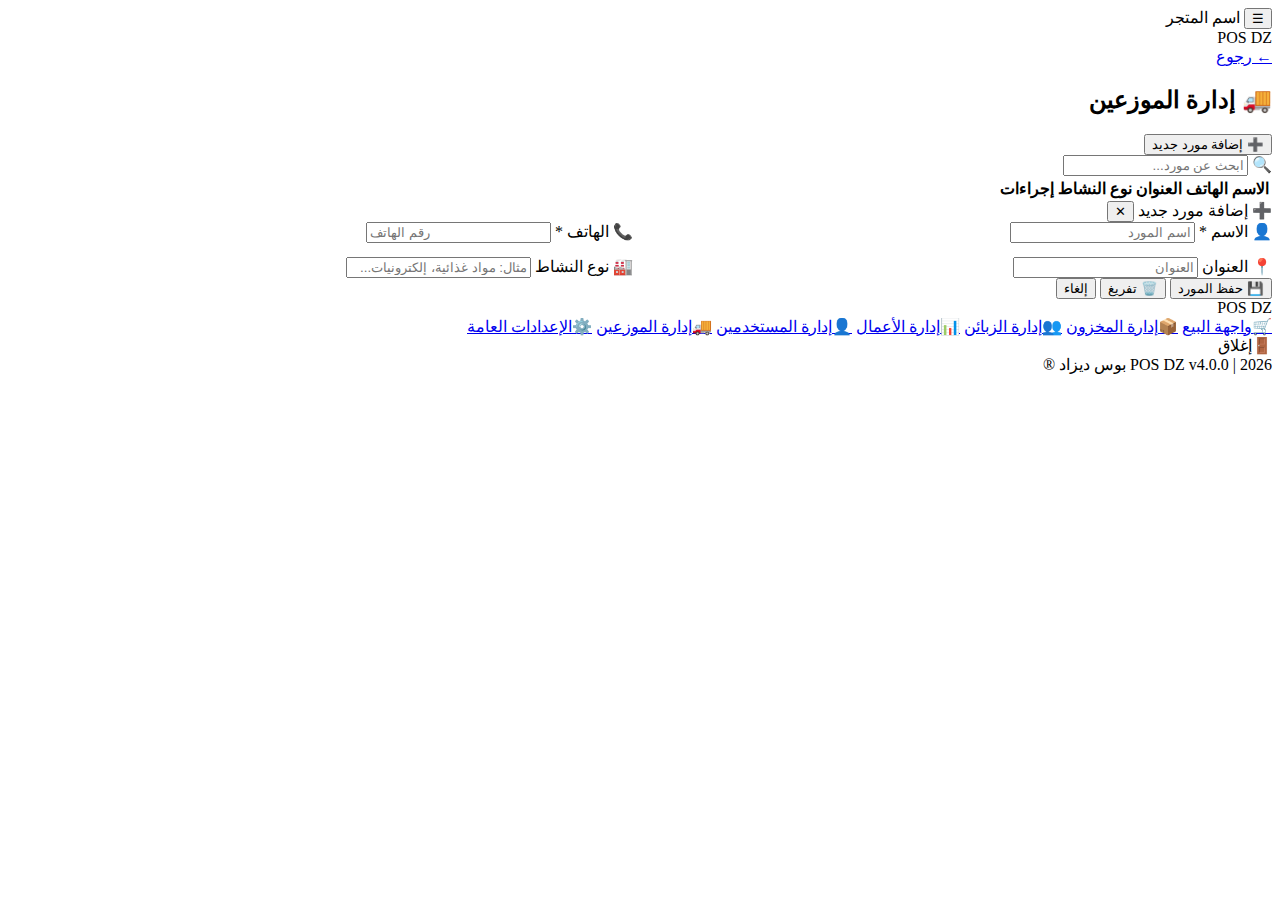
<file: suppliers.html>
<!DOCTYPE html>
<html lang="ar" dir="rtl">
<head>
  <meta charset="UTF-8"/>
  <meta name="viewport" content="width=device-width, initial-scale=1.0"/>
  <title>POS DZ - إدارة الموزعين</title>
  <link rel="stylesheet" href="style.css"/>
</head>
<body>
<div class="bg-animated"></div>
<div class="page-wrapper">
  <header class="app-header">
    <button class="menu-btn" id="menuBtn">☰</button>
    <span class="store-name" id="headerStoreName">اسم المتجر</span>
    <div class="app-brand">
      <span class="brand-title">POS DZ</span>
      <span class="brand-clock" id="clockDisplay"></span>
    </div>
  </header>
  <div class="main-content">
    <div class="section-header">
      <a href="sale.html" class="back-btn">← رجوع</a>
      <h2 class="page-title">🚚 إدارة الموزعين</h2>
      <button class="btn btn-primary" onclick="openModal('addSupplierModal')">➕ إضافة مورد جديد</button>
    </div>
    <div class="search-bar">
      <span class="search-icon">🔍</span>
      <input type="text" id="supplierSearch" placeholder="ابحث عن مورد..." oninput="filterSuppliers()"/>
    </div>
    <div class="card" style="padding:0;overflow:hidden;">
      <table class="data-table">
        <thead><tr><th>الاسم</th><th>الهاتف</th><th>العنوان</th><th>نوع النشاط</th><th>إجراءات</th></tr></thead>
        <tbody id="suppliersTbody"></tbody>
      </table>
    </div>
  </div>
</div>

<!-- Add Supplier Modal -->
<div class="modal-overlay" id="addSupplierModal">
  <div class="modal">
    <div class="modal-header">
      <span class="modal-title" id="supplierModalTitle">➕ إضافة مورد جديد</span>
      <button class="modal-close" onclick="closeModal('addSupplierModal')">✕</button>
    </div>
    <input type="hidden" id="editSupplierId"/>
    <div style="display:grid;grid-template-columns:1fr 1fr;gap:14px;">
      <div class="input-group">
        <label class="input-label">👤 الاسم *</label>
        <input class="input-field" type="text" id="supplierName" placeholder="اسم المورد"/>
      </div>
      <div class="input-group">
        <label class="input-label">📞 الهاتف *</label>
        <input class="input-field" type="tel" id="supplierPhone" placeholder="رقم الهاتف"/>
      </div>
      <div class="input-group">
        <label class="input-label">📍 العنوان</label>
        <input class="input-field" type="text" id="supplierAddress" placeholder="العنوان"/>
      </div>
      <div class="input-group">
        <label class="input-label">🏭 نوع النشاط</label>
        <input class="input-field" type="text" id="supplierActivity" placeholder="مثال: مواد غذائية، إلكترونيات..."/>
      </div>
    </div>
    <div class="modal-footer">
      <button class="btn btn-success" onclick="saveSupplier()">💾 حفظ المورد</button>
      <button class="btn btn-secondary" onclick="clearSupplierForm()">🗑️ تفريغ</button>
      <button class="btn btn-ghost" onclick="closeModal('addSupplierModal')">إلغاء</button>
    </div>
  </div>
</div>

<!-- Sidebar -->
<div class="sidebar-overlay" id="sidebarOverlay" onclick="closeSidebar()"></div>
<div class="sidebar" id="sidebar">
  <div class="sidebar-header"><div class="sidebar-brand">POS DZ</div><div class="sidebar-user" id="sidebarUser"></div></div>
  <nav class="sidebar-nav">
    <a class="nav-item" href="sale.html"><span class="nav-icon">🛒</span><span class="nav-label" data-nav="navSale">واجهة البيع</span></a>
    <a class="nav-item" href="inventory.html"><span class="nav-icon">📦</span><span class="nav-label" data-nav="navInventory">إدارة المخزون</span></a>
    <a class="nav-item" href="customers.html"><span class="nav-icon">👥</span><span class="nav-label" data-nav="navCustomers">إدارة الزبائن</span></a>
    <a class="nav-item" href="reports.html"><span class="nav-icon">📊</span><span class="nav-label" data-nav="navReports">إدارة الأعمال</span></a>
    <a class="nav-item" href="users.html" data-role="admin"><span class="nav-icon">👤</span><span class="nav-label" data-nav="navUsers">إدارة المستخدمين</span></a>
    <a class="nav-item" href="suppliers.html"><span class="nav-icon">🚚</span><span class="nav-label" data-nav="navSuppliers">إدارة الموزعين</span></a>
    <a class="nav-item" href="settings.html"><span class="nav-icon">⚙️</span><span class="nav-label" data-nav="navSettings">الإعدادات العامة</span></a>
    <div class="nav-item danger" onclick="doLogout()"><span class="nav-icon">🚪</span><span class="nav-label" data-nav="navLogout">إغلاق</span></div>
  </nav>
  <div class="sidebar-footer">POS DZ v4.0.0 | 2026 بوس ديزاد ®</div>
</div>
<div id="toast-container"></div>
<script src="app.js"></script>
<script>
let allSuppliers = [];

async function init() {
  requireRole(['admin', 'manager']);
  await initApp();
  loadSuppliers();
}

async function loadSuppliers() {
  allSuppliers = await dbGetAll('suppliers');
  renderSuppliers(allSuppliers);
}

function renderSuppliers(suppliers) {
  const tbody = document.getElementById('suppliersTbody');
  if (!suppliers.length) {
    tbody.innerHTML = '<tr><td colspan="5" class="empty-state"><div class="empty-icon">🚚</div><p>لا يوجد موزعون</p></td></tr>';
    return;
  }
  tbody.innerHTML = suppliers.map(s => `<tr>
    <td><b>${s.name}</b></td>
    <td>${s.phone}</td>
    <td>${s.address || '—'}</td>
    <td>${s.activity || '—'}</td>
    <td class="actions">
      <button class="btn btn-sm btn-primary" onclick="editSupplier(${s.id})">✏️</button>
      <button class="btn btn-sm btn-danger" onclick="deleteSupplier(${s.id})">🗑️</button>
    </td>
  </tr>`).join('');
}

function filterSuppliers() {
  const q = document.getElementById('supplierSearch').value.toLowerCase();
  renderSuppliers(allSuppliers.filter(s =>
    s.name.toLowerCase().includes(q) || s.phone.includes(q) || (s.activity||'').toLowerCase().includes(q)
  ));
}

async function saveSupplier() {
  const id = document.getElementById('editSupplierId').value;
  const name = document.getElementById('supplierName').value.trim();
  const phone = document.getElementById('supplierPhone').value.trim();
  if (!name || !phone) { toast('الاسم والهاتف مطلوبان', 'warning'); return; }
  const data = {
    name, phone,
    address: document.getElementById('supplierAddress').value.trim(),
    activity: document.getElementById('supplierActivity').value.trim(),
    createdAt: new Date().toISOString()
  };
  if (id) { data.id = parseInt(id); await dbPut('suppliers', data); toast('تم التعديل ✅', 'success'); }
  else { await dbAdd('suppliers', data); toast('تمت الإضافة ✅', 'success'); }
  closeModal('addSupplierModal');
  clearSupplierForm();
  loadSuppliers();
}

async function editSupplier(id) {
  const s = await dbGet('suppliers', id);
  document.getElementById('editSupplierId').value = s.id;
  document.getElementById('supplierName').value = s.name;
  document.getElementById('supplierPhone').value = s.phone;
  document.getElementById('supplierAddress').value = s.address || '';
  document.getElementById('supplierActivity').value = s.activity || '';
  document.getElementById('supplierModalTitle').textContent = '✏️ تعديل المورد';
  openModal('addSupplierModal');
}

async function deleteSupplier(id) {
  const _ok = await customConfirmAsync('حذف هذا المورد؟');
  if (!_ok) return;
  await dbDelete('suppliers', id);
  toast('تم الحذف', 'success');
  loadSuppliers();
}

function clearSupplierForm() {
  ['editSupplierId','supplierName','supplierPhone','supplierAddress','supplierActivity'].forEach(id => {
    document.getElementById(id).value = '';
  });
  document.getElementById('supplierModalTitle').textContent = '➕ إضافة مورد جديد';
}

function doLogout() { customConfirm('هل تريد تسجيل الخروج؟', () => { clearSession(); window.location.href = 'index.html'; }); }
init();
</script>
</body>
</html>
</file>
<file: style.css>

</file>
